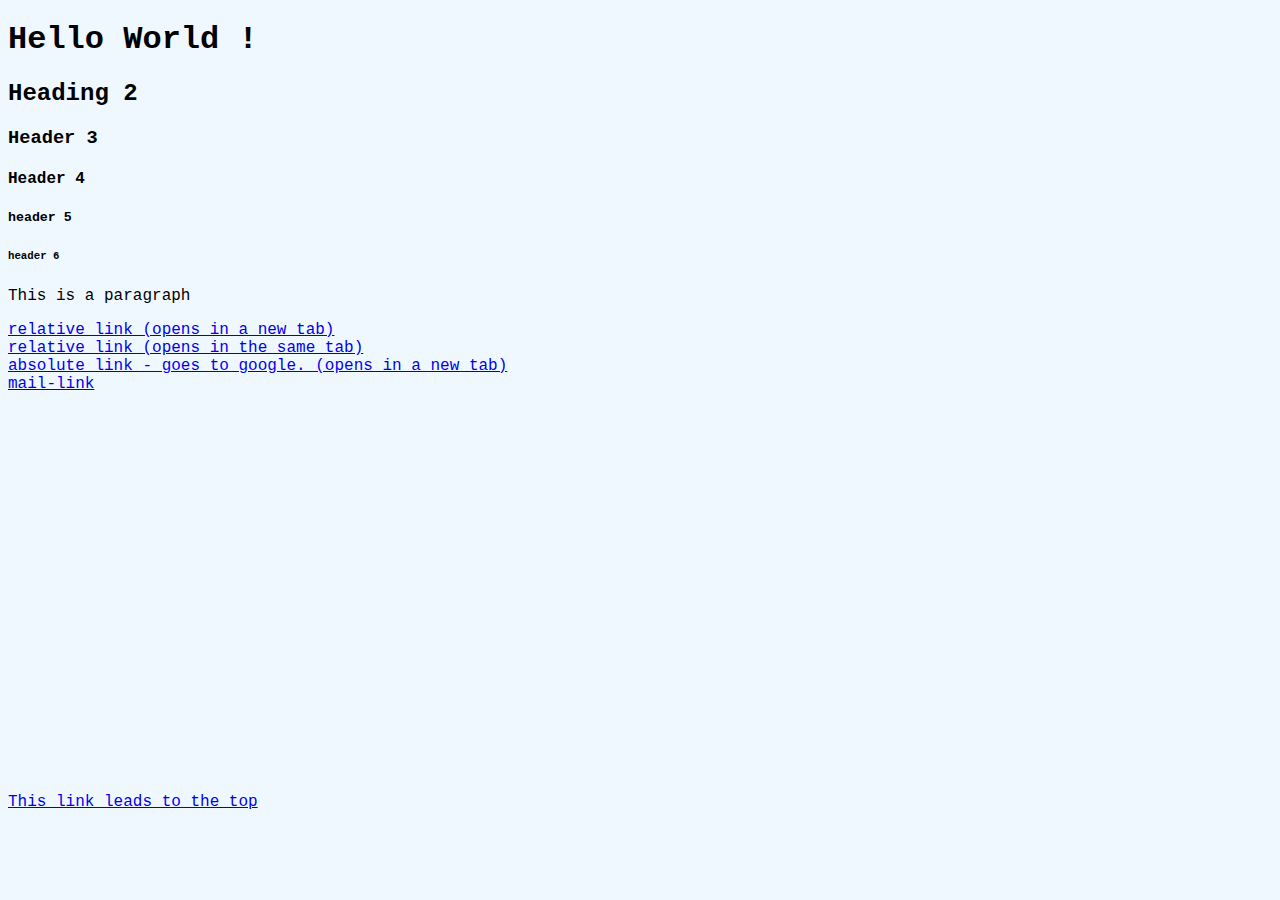
<file: index.html>
<!DOCTYPE html>
<html lang="en">
<head>
    <title> Uppgift 1 </title>
    <link rel="stylesheet" href="style.css">
</head>

<body id = "home"> 

    <h1> Hello World ! </h1>
    <h2> Heading 2 </h2> 
    <h3> Header 3 </h3>
    <h4> Header 4 </h4> 
    <h5> header 5 </h5>
    <h6> header 6 </h6>

    <p> This is a paragraph </p>
    
    <a href = "rel.html" target="_blank"> relative link (opens in a new tab) </a>
    <a href = "rel.html"> relative link (opens in the same tab) </a>

    <a href = "https://www.google.se/?hl=sv&safe=active&ssui=on" target = "_blank"> 
        absolute link - goes to google. (opens in a new tab)
    </a>

    <a href = "mailto:daniil.gurski@elev.ga.ntig.se"> mail-link  </a>
    <a href = "#home" class = "anchor-link"> This link leads to the top </a>
</body>
</html>
</file>
<file: style.css>
body {
    font-family: 'Courier New', Courier, monospace;
    background-color: aliceblue;
}


a {
    display: block;
}


.anchor-link {
    margin-top: 400px;

}
</file>
